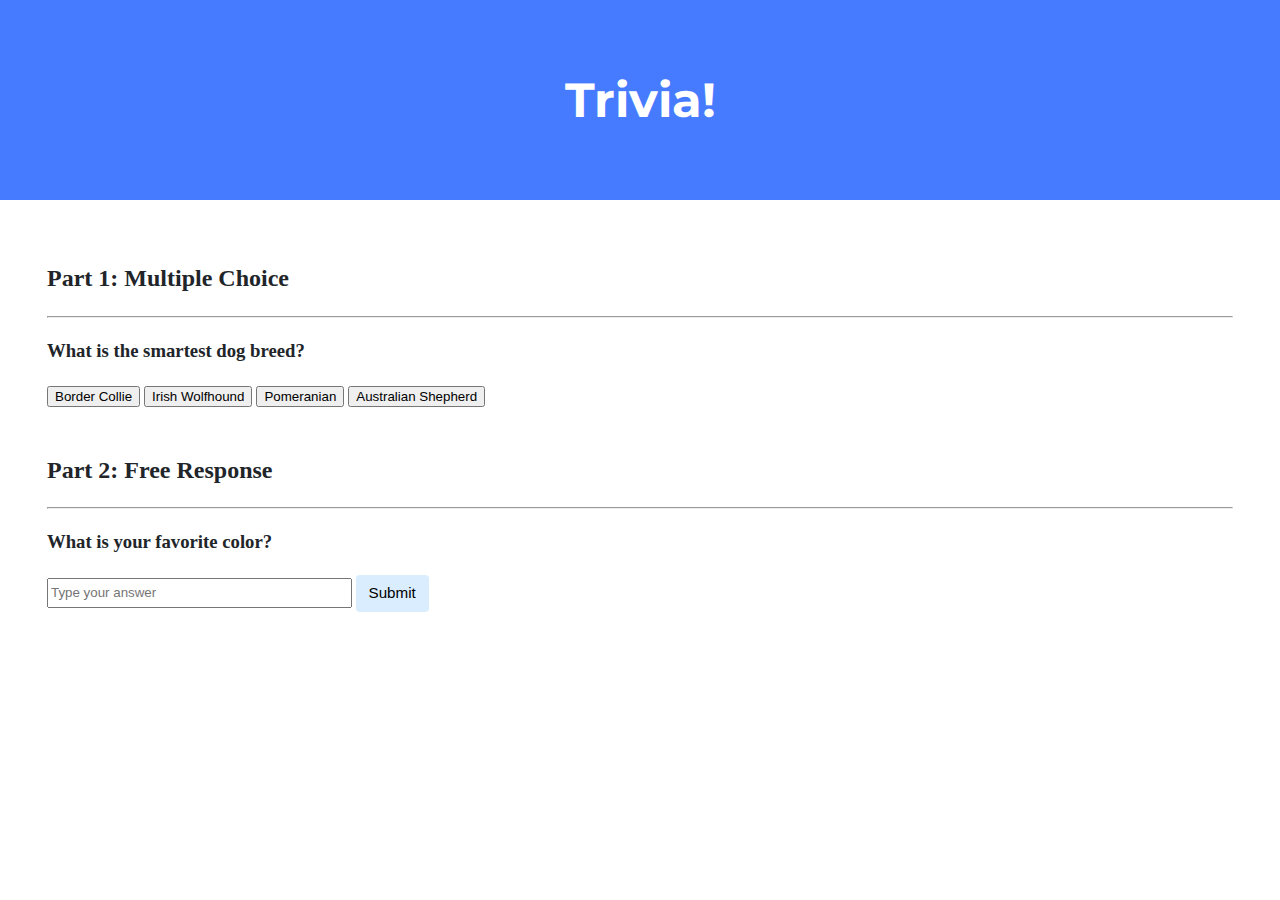
<file: trivia/index.html>
<!DOCTYPE html>

<html lang="en">
    <head>
        <link href="https://fonts.googleapis.com/css2?family=Montserrat:wght@500&display=swap" rel="stylesheet">
        <link href="styles.css" rel="stylesheet">
        <title>Trivia!</title>
        <script>
            // check question 1
            // TO DO - make less stupid
            function changeButtons(){
                document.querySelector('#button1').addEventListener('click', function() {
                    document.querySelector('#button1').style.backgroundColor = 'MediumSeaGreen';
                    messageContainer.textContent = "Correct!";
                })
                document.querySelector('#button2').addEventListener('click', function() {
                    document.querySelector('#button2').style.backgroundColor = 'Tomato';
                    messageContainer.textContent = "Incorrect";
                })
                document.querySelector('#button3').addEventListener('click', function() {
                    document.querySelector('#button3').style.backgroundColor = 'Tomato';
                    messageContainer.textContent = "Incorrect";
                })
                document.querySelector('#button4').addEventListener('click', function() {
                    document.querySelector('#button4').style.backgroundColor = 'Tomato';
                    messageContainer.textContent = "Incorrect";
                })
            }

            document.addEventListener('DOMContentLoaded', changeButtons);

                // question 2
            function checkText() {
                const freeText = document.getElementById("free_text");
                const submitBtn = document.getElementById("submit_btn");

                submitBtn.addEventListener('click', function() {
                    const userAnswer = freeText.value.toLowerCase();

                    if (userAnswer === "blue") {
                        messageContainer2.textContent = "Correct!";
                    }
                    else {
                        messageContainer2.textContent = "Incorrect";
                    }
                })
            }
            document.addEventListener('DOMContentLoaded', checkText);
        </script>
    </head>
    <body>
        <div class="header">
            <h1>Trivia!</h1>
        </div>

        <div class="container">
            <div class="section">
                <h2>Part 1: Multiple Choice </h2>
                <hr>
                <h3>What is the smartest dog breed?</h3>
                <input type="button" id="button1" value="Border Collie">
                <input type="button" id="button2" value="Irish Wolfhound">
                <input type="button" id="button3" value="Pomeranian">
                <input type="button" id="button4" value="Australian Shepherd">
            </div>
            <div id="messageContainer"></div>

            <div class="section">
                <h2>Part 2: Free Response</h2>
                <hr>
                <h3>What is your favorite color?</h3>
                <input type="text" id="free_text" placeholder="Type your answer">
                <input type="submit" id="submit_btn" value="Submit">
            </div>
            <div id="messageContainer2"></div>
        </div>
    </body>
</html>
</file>
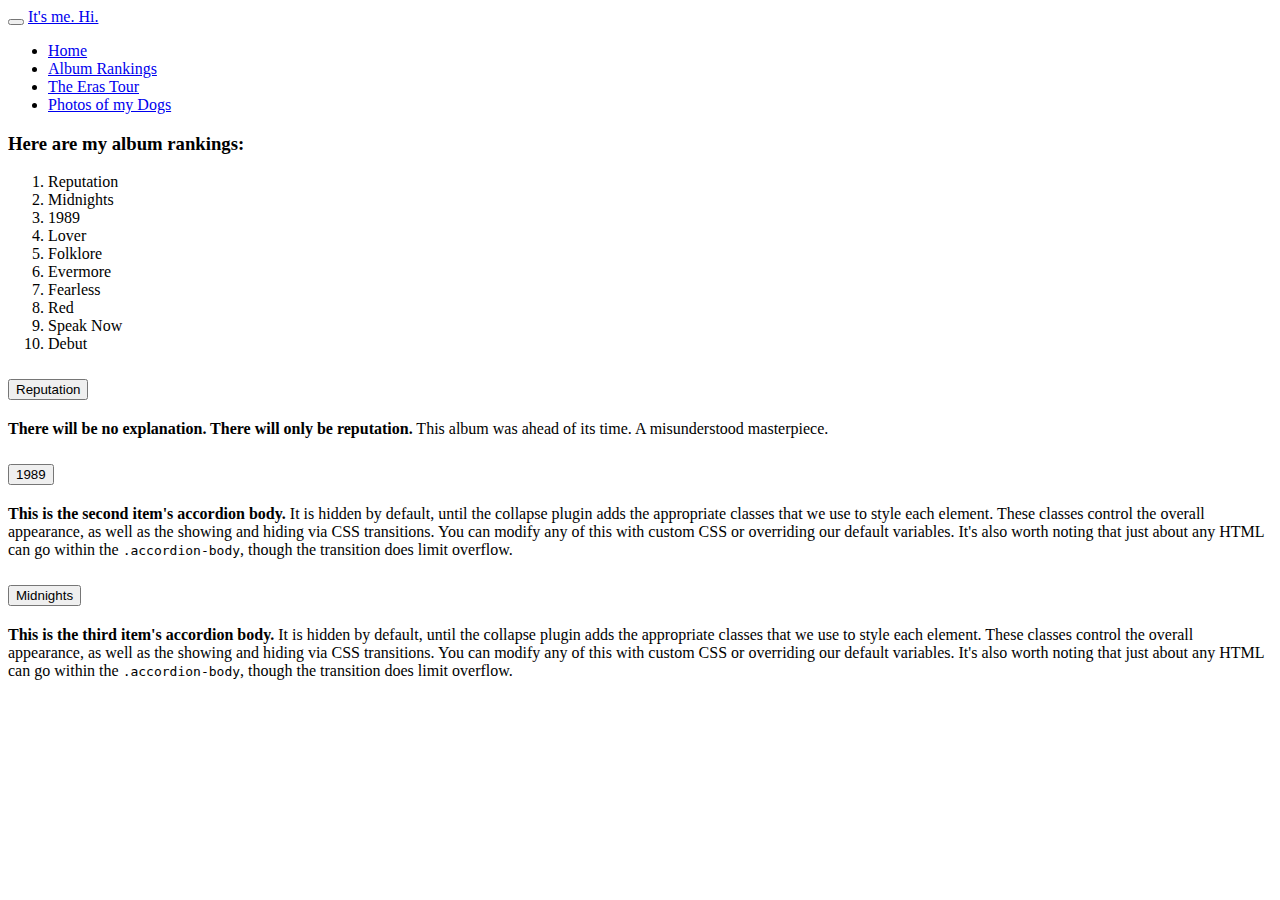
<file: homepage/albums.html>
<!DOCTYPE html>
<html lang="en">
    <head>
        <link href="https://cdn.jsdelivr.net/npm/bootstrap@5.2.3/dist/css/bootstrap.min.css" rel="stylesheet" integrity="sha384-rbsA2VBKQhggwzxH7pPCaAqO46MgnOM80zW1RWuH61DGLwZJEdK2Kadq2F9CUG65" crossorigin="anonymous">
        <script src="https://cdn.jsdelivr.net/npm/bootstrap@5.2.3/dist/js/bootstrap.bundle.min.js" integrity="sha384-kenU1KFdBIe4zVF0s0G1M5b4hcpxyD9F7jL+jjXkk+Q2h455rYXK/7HAuoJl+0I4" crossorigin="anonymous"></script>
        <link href="styles.css" rel="stylesheet">
        <title>My Album Rankings</title>

        <nav class="navbar navbar-expand-lg bg-light">
            <div class="container-fluid">
            <button class="navbar-toggler" type="button" data-bs-toggle="collapse" data-bs-target="#navbarTogglerDemo03" aria-controls="navbarTogglerDemo03" aria-expanded="false" aria-label="Toggle navigation">
                <span class="navbar-toggler-icon"></span>
            </button>
            <a class="navbar-brand" href="/index.html">It's me. Hi.</a>
            <div class="collapse navbar-collapse" id="navbarTogglerDemo03">
                <ul class="navbar-nav me-auto mb-2 mb-lg-0">
                <li class="nav-item">
                    <a class="nav-link active" aria-current="page" href="/index.html">Home</a>
                </li>
                <li class="nav-item">
                    <a class="nav-link" href="/albums.html">Album Rankings</a>
                </li>
                <li class="nav-item">
                    <a class="nav-link" href="/erasp1.html">The Eras Tour</a>
                </li>
                <li class="nav-item">
                    <a class="nav-link" href="/dogs.html">Photos of my Dogs</a>
                </li>
                </ul>
            </div>
            </div>
        </nav>

    </head>
    <body>
        <h3>Here are my album rankings:</h3>
        <div>
            <ol>
                <li>Reputation</li>
                <li>Midnights</li>
                <li>1989</li>
                <li>Lover</li>
                <li>Folklore</li>
                <li>Evermore</li>
                <li>Fearless</li>
                <li>Red</li>
                <li>Speak Now</li>
                <li>Debut</li>
            </ol>

            <div class="accordion" id="accordionExample">
                <div class="accordion-item">
                  <h2 class="accordion-header" id="headingOne">
                    <button class="accordion-button" type="button" data-bs-toggle="collapse" data-bs-target="#collapseOne" aria-expanded="true" aria-controls="collapseOne">
                      Reputation
                    </button>
                  </h2>
                  <div id="collapseOne" class="accordion-collapse collapse show" aria-labelledby="headingOne" data-bs-parent="#accordionExample">
                    <div class="accordion-body">
                      <strong>There will be no explanation. There will only be reputation.</strong> This album was ahead of its time. A misunderstood masterpiece.
                    </div>
                  </div>
                </div>
                <div class="accordion-item">
                  <h2 class="accordion-header" id="headingTwo">
                    <button class="accordion-button collapsed" type="button" data-bs-toggle="collapse" data-bs-target="#collapseTwo" aria-expanded="false" aria-controls="collapseTwo">
                      1989
                    </button>
                  </h2>
                  <div id="collapseTwo" class="accordion-collapse collapse" aria-labelledby="headingTwo" data-bs-parent="#accordionExample">
                    <div class="accordion-body">
                      <strong>This is the second item's accordion body.</strong> It is hidden by default, until the collapse plugin adds the appropriate classes that we use to style each element. These classes control the overall appearance, as well as the showing and hiding via CSS transitions. You can modify any of this with custom CSS or overriding our default variables. It's also worth noting that just about any HTML can go within the <code>.accordion-body</code>, though the transition does limit overflow.
                    </div>
                  </div>
                </div>
                <div class="accordion-item">
                  <h2 class="accordion-header" id="headingThree">
                    <button class="accordion-button collapsed" type="button" data-bs-toggle="collapse" data-bs-target="#collapseThree" aria-expanded="false" aria-controls="collapseThree">
                      Midnights
                    </button>
                  </h2>
                  <div id="collapseThree" class="accordion-collapse collapse" aria-labelledby="headingThree" data-bs-parent="#accordionExample">
                    <div class="accordion-body">
                      <strong>This is the third item's accordion body.</strong> It is hidden by default, until the collapse plugin adds the appropriate classes that we use to style each element. These classes control the overall appearance, as well as the showing and hiding via CSS transitions. You can modify any of this with custom CSS or overriding our default variables. It's also worth noting that just about any HTML can go within the <code>.accordion-body</code>, though the transition does limit overflow.
                    </div>
                  </div>
                </div>


        </div>
    </body>
</file>
<file: trivia/styles.css>
body {
    background-color: #fff;
    color: #212529;
    font-size: 1rem;
    font-weight: 400;
    line-height: 1.5;
    margin: 0;
    text-align: left;
}

.container {
    margin-left: auto;
    margin-right: auto;
    padding-left: 15px;
    padding-right: 15px;
}

.header {
    background-color: #477bff;
    color: #fff;
    margin-bottom: 2rem;
    padding: 2rem 1rem;
    text-align: center;
}

.section {
    padding: 0.5rem 2rem 1rem 2rem;
}

.section:hover {
    background-color: #f5f5f5;
    transition: color 2s ease-in-out, background-color 0.15s ease-in-out;
}

h1 {
    font-family: 'Montserrat', sans-serif;
    font-size: 48px;
}

button, input[type="submit"] {
    background-color: #d9edff;
    border: 1px solid transparent;
    border-radius: 0.25rem;
    font-size: 0.95rem;
    font-weight: 400;
    line-height: 1.5;
    padding: 0.375rem 0.75rem;
    text-align: center;
    transition: color 0.15s ease-in-out, background-color 0.15s ease-in-out, border-color 0.15s ease-in-out, box-shadow 0.15s ease-in-out;
    vertical-align: middle;
}


input[type="text"] {
    line-height: 1.8;
    width: 25%;
}

input[type="text"]:hover {
    background-color: #f5f5f5;
    transition: color 2s ease-in-out, background-color 0.15s ease-in-out;
}
</file>
<file: homepage/styles.css>
--#{$prefix}accordion-color: #{$accordion-color};
--#{$prefix}accordion-bg: #{$accordion-bg};
--#{$prefix}accordion-transition: #{$accordion-transition};
--#{$prefix}accordion-border-color: #{$accordion-border-color};
--#{$prefix}accordion-border-width: #{$accordion-border-width};
--#{$prefix}accordion-border-radius: #{$accordion-border-radius};
--#{$prefix}accordion-inner-border-radius: #{$accordion-inner-border-radius};
--#{$prefix}accordion-btn-padding-x: #{$accordion-button-padding-x};
--#{$prefix}accordion-btn-padding-y: #{$accordion-button-padding-y};
--#{$prefix}accordion-btn-color: #{$accordion-button-color};
--#{$prefix}accordion-btn-bg: #{$accordion-button-bg};
--#{$prefix}accordion-btn-icon: #{escape-svg($accordion-button-icon)};
--#{$prefix}accordion-btn-icon-width: #{$accordion-icon-width};
--#{$prefix}accordion-btn-icon-transform: #{$accordion-icon-transform};
--#{$prefix}accordion-btn-icon-transition: #{$accordion-icon-transition};
--#{$prefix}accordion-btn-active-icon: #{escape-svg($accordion-button-active-icon)};
--#{$prefix}accordion-btn-focus-border-color: #{$accordion-button-focus-border-color};
--#{$prefix}accordion-btn-focus-box-shadow: #{$accordion-button-focus-box-shadow};
--#{$prefix}accordion-body-padding-x: #{$accordion-body-padding-x};
--#{$prefix}accordion-body-padding-y: #{$accordion-body-padding-y};
--#{$prefix}accordion-active-color: #{$accordion-button-active-color};
--#{$prefix}accordion-active-bg: #{$accordion-button-active-bg};

--#{$prefix}navbar-padding-x: #{if($navbar-padding-x == null, 0, $navbar-padding-x)};
--#{$prefix}navbar-padding-y: #{$navbar-padding-y};
--#{$prefix}navbar-color: #{$navbar-light-color};
--#{$prefix}navbar-hover-color: #{$navbar-light-hover-color};
--#{$prefix}navbar-disabled-color: #{$navbar-light-disabled-color};
--#{$prefix}navbar-active-color: #{$navbar-light-active-color};
--#{$prefix}navbar-brand-padding-y: #{$navbar-brand-padding-y};
--#{$prefix}navbar-brand-margin-end: #{$navbar-brand-margin-end};
--#{$prefix}navbar-brand-font-size: #{$navbar-brand-font-size};
--#{$prefix}navbar-brand-color: #{$navbar-light-brand-color};
--#{$prefix}navbar-brand-hover-color: #{$navbar-light-brand-hover-color};
--#{$prefix}navbar-nav-link-padding-x: #{$navbar-nav-link-padding-x};
--#{$prefix}navbar-toggler-padding-y: #{$navbar-toggler-padding-y};
--#{$prefix}navbar-toggler-padding-x: #{$navbar-toggler-padding-x};
--#{$prefix}navbar-toggler-font-size: #{$navbar-toggler-font-size};
--#{$prefix}navbar-toggler-icon-bg: #{escape-svg($navbar-light-toggler-icon-bg)};
--#{$prefix}navbar-toggler-border-color: #{$navbar-light-toggler-border-color};
--#{$prefix}navbar-toggler-border-radius: #{$navbar-toggler-border-radius};
--#{$prefix}navbar-toggler-focus-width: #{$navbar-toggler-focus-width};
--#{$prefix}navbar-toggler-transition: #{$navbar-toggler-transition};


$theme-colors: (
  "pink":    $pink-100,
  "blue":   $indigo-100,
  "teal":   $teal-100,
  "cyan":   $cyan-100,
  "dark":   $pink-700
);
</file>
